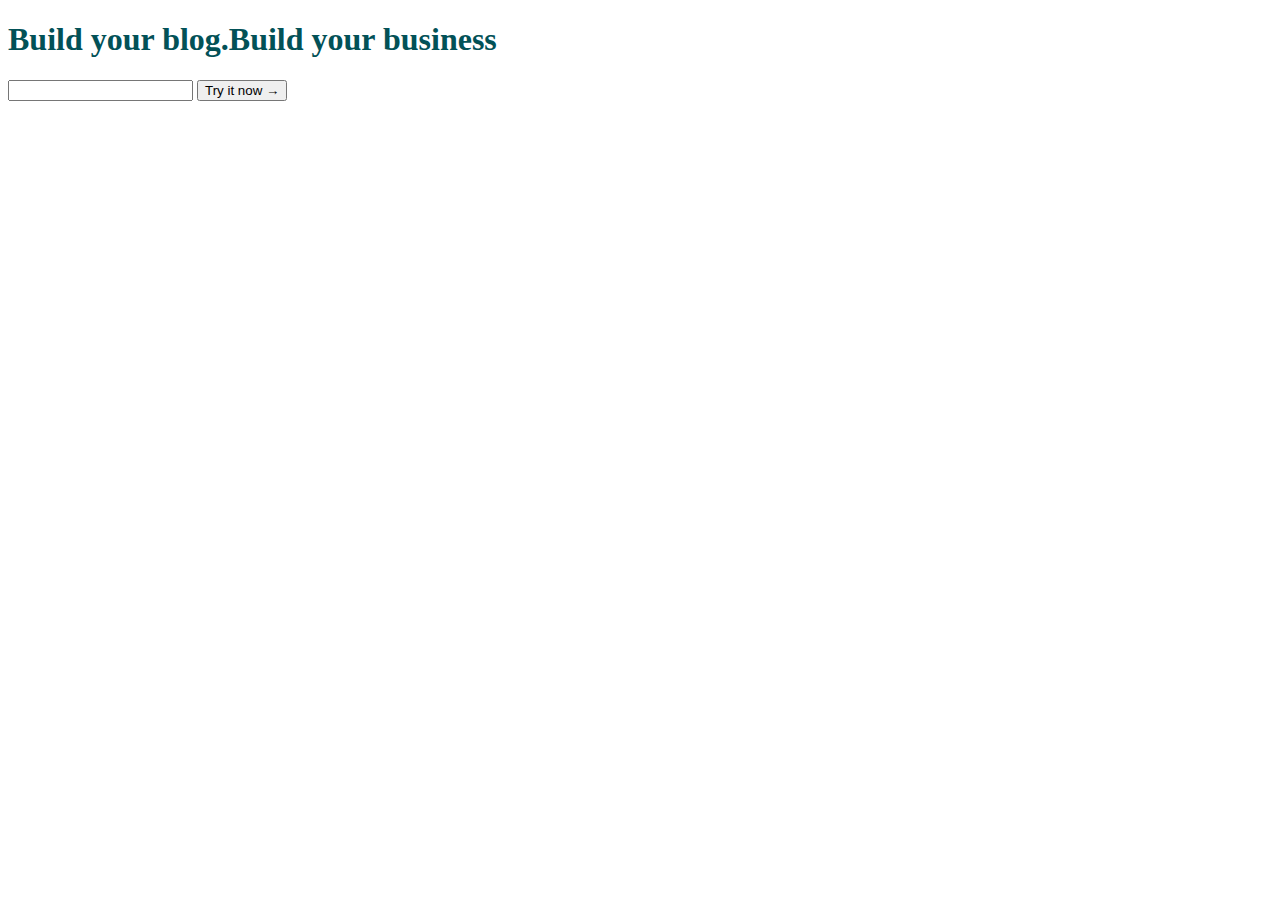
<file: index.html>
<!DOCTYPE html>
<html>
    <head>
        <title>Matcha</title>
        <link href="CSS/index.css" type="text/css" rel="stylesheet"/>
    </head>
    <body>
        <h1>Build your blog.Build your business</h1>
        <form>
            <input type="email"/>
            <button type="sumbit">
                Try it now &rarr;
            </button>
        </form>
    </body>
</html>
</file>
<file: CSS/index.css>
h1{
    color:#025157;
}
</file>
